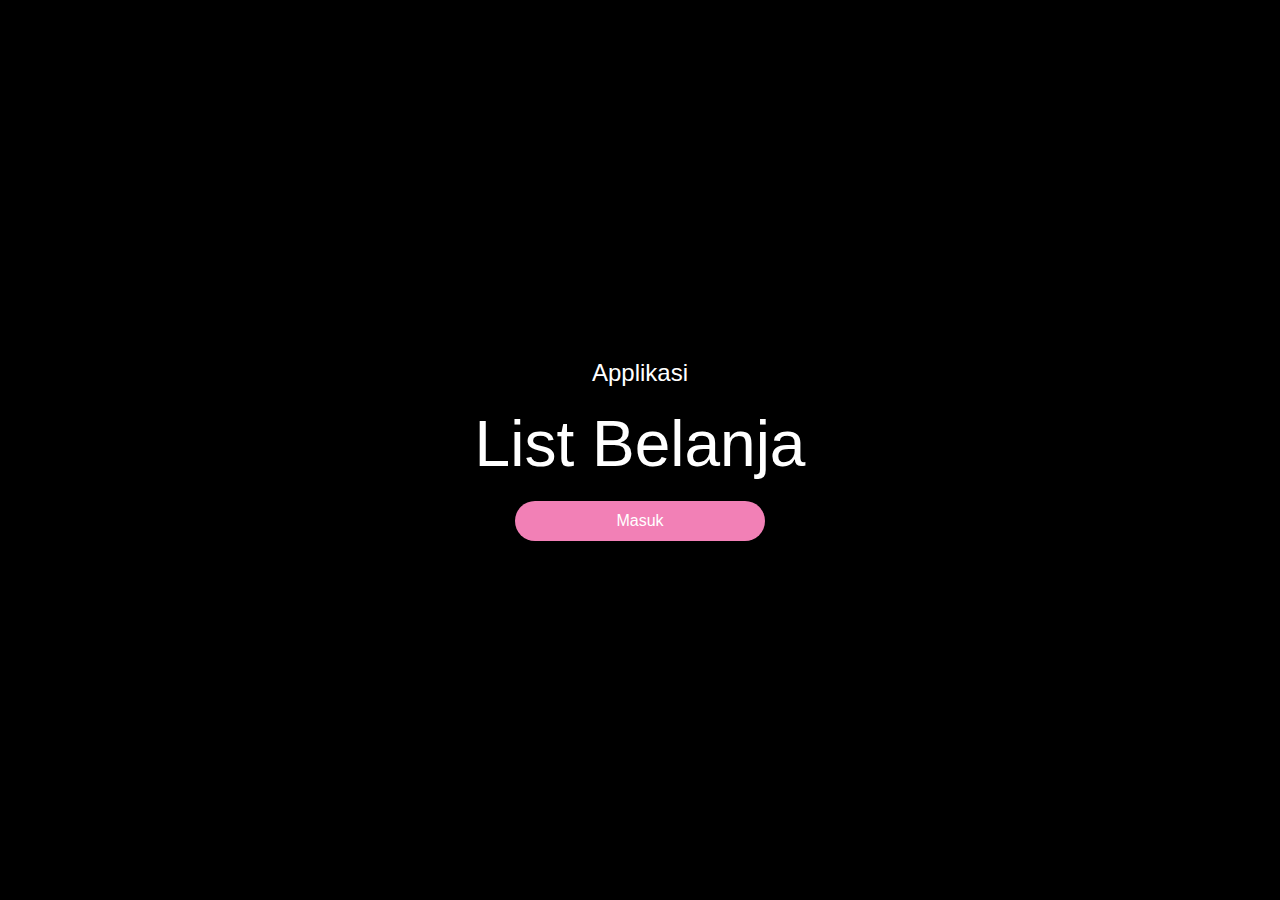
<file: index.html>
<!DOCTYPE html>
<html lang="en">
  <head>
    <title>Home</title>
    <meta charset="UTF-8" />
    <meta name="viewport" content="width=device-width" />
    <link rel="stylesheet" href="styles.css" />
    <meta
      name="description"
      content="Belajar Membuat sebuah List Belanja Sederhana"
    />
    <meta name="title" content="List Belanja App" />
    <meta
      property="og:image"
      content="https://images.pexels.com/photos/265129/pexels-photo-265129.jpeg?auto=compress&cs=tinysrgb&w=200"
    />
    <meta
      property="og:description"
      content="Belajar Membuat sebuah applikasi List Belanja Sederhana"
    />
    <meta property="og:title" content="List Belanja App" />
  </head>
  <body>
    <main class="container splash">
      <h3>Applikasi</h3>
      <h1>List Belanja</h1>
      <a href="./dashboard.html">
        <button class="btn_splash">Masuk</button>
      </a>
    </main>

  </body>
</html>
</file>
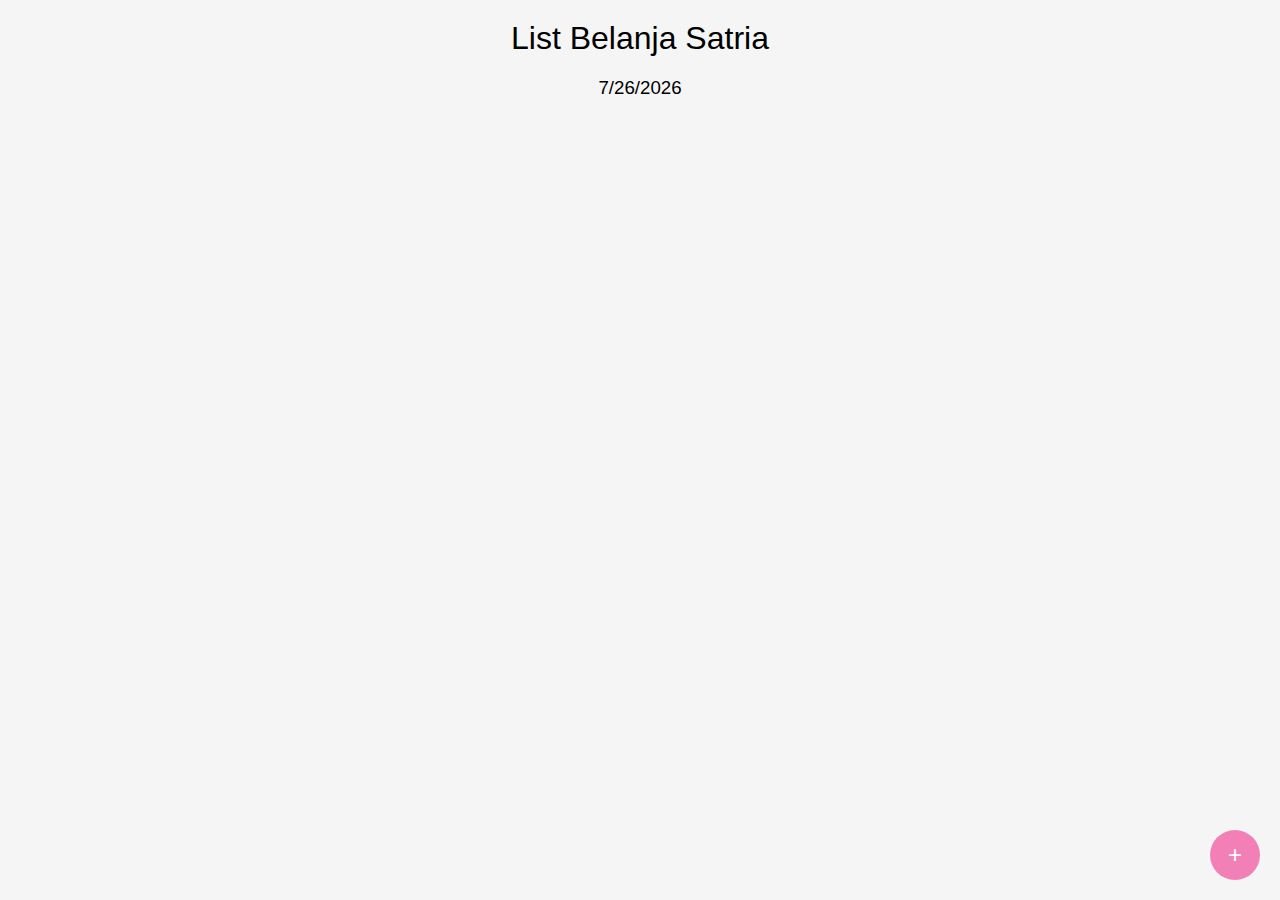
<file: dashboard.html>
<!DOCTYPE html>
<html lang="en">
<head>
  <meta charset="UTF-8">
  <meta http-equiv="X-UA-Compatible" content="IE=edge">
  <meta name="viewport" content="width=device-width, initial-scale=1.0">
  <link rel="stylesheet" href="./styles.css">
  <title>Dashboard</title>
</head>
<body>

  <div id="modal">
    <form id="addlist_form">
      <h3>Tambah List Belanja</h3>

      <div class="form_group">
        <label for="barang">Nama Barang</label>
        <input type="text" id="barang" required>
      </div>

      <div class="form_group">
        <label for="harga">Harga</label>
        <input type="number" id="harga" required>
      </div>

      <button type="submit">Submit</button>

    </form>

    <div id="modal_bg"></div>

  </div>

  <main class="container">
    <h1 class="title">List Belanja Satria</h1>
    <h3 id="subtitle"></h3>

    <div id="root">
      <!-- DIRENDER DARI JS -->
    </div>


    <button class="floating_button" id="floating_button">
      +
    </button>

  </main>
  
<script src="./script.js"></script>
</body>
</html>
</file>
<file: styles.css>
* {
  box-sizing: border-box;
}

html {
  scroll-behavior: smooth;
}

body {
  margin: 0;
  padding: 0;
  overflow-x: hidden;
  font-family: 'Gill Sans', 'Gill Sans MT', Calibri, 'Trebuchet MS', sans-serif;
  background-color: whitesmoke;
}

h1,h2,h3 {
  padding: 0;
  margin: 0;
}

.container {
  width: inherit;
  min-height: 100vh;
  display: flex;
  flex-direction: column;
  padding: 20px;
  gap: 20px;
}

.splash {
  background-color: black;
  color: white;
  justify-content: center;
  align-items: center;
}

.splash h3 {
  font-size: 24px;
  font-weight: 300;
}

.splash h1 {
  font-size: 64px;
  font-weight: 300;
}

.btn_splash {
  height: 40px;
  width: 250px;
  background-color: #F280B6;
  color: white;
  border-radius: 100px;
  border: none;
  outline: none;
  font-size: 16px;
  cursor: pointer;
}

.floating_button {
  width: 50px;
  height: 50px;
  border-radius: 100px;
  background-color: #F280B6;
  color: white;
  border: none;
  outline: none;
  position: fixed;
  bottom: 20px;
  right: 20px;
  font-size: 24px;
  transition-duration: 500ms;
  cursor: pointer;
}


#modal {
  width: 100vw;
  height: 100vh;
  display: none;
  flex-direction: column;
  justify-content: center;
  align-items: center;
  position: fixed;
}

#addlist_form {
  width: 80%;
  display: flex;
  flex-direction: column;
  gap: 20px;
  background-color: white;
  padding: 20px;
  border-radius: 16px;
  box-shadow: 4px 5px 7px rgba(0, 0, 0, 0.144);
}

#addlist_form h3 {
  font-weight: 300;
  text-align: center;
}

#addlist_form .form_group {
  display: flex;
  flex-direction: column;
  gap: 8px;
}

.form_group label {
  font-size: 16px;
  font-weight: 300;
}

.form_group input {
  height: 40px;
  padding: 0 16px;
  border-radius: 40px;
  border: .5px solid gray;
}

.form_group input:focus {
  outline: 1px solid #F280B6;
  border: none;
}

#addlist_form button {
  height: 40px;
  border-radius: 40px;
  border: none;
  outline: none;
  width: 40%;
  margin-left: auto;
  background-color: black;
  color: white;
}

#modal_bg {
  width: 100%;
  height: 100%;
  position: absolute;
  top: 0;
  left: 0;
  background-color: rgba(0, 0, 0, 0.568);
  z-index: -1;
  /* opacity: .8; */
}

#root {
  display: flex;
  flex-direction: column;
  gap: 20px;
}

.card {
  width: inherit;
  display: flex;
  flex-direction: column;
  gap: 20px;
  background-color: white;
  box-shadow: 4px 5px 7px rgba(0, 0, 0, 0.322);
  border-radius: 12px;
  padding: 20px;
}

.card small {
  text-align: center;
  font-weight: 300;
  color: gray;
}

.card div {
  display: flex;
  justify-content: space-between;
  text-transform: capitalize;
  height: 40px;
  align-items: center;
}

.card button {
  height: 40px;
  width: 40%;
  background-color: black;
  color: white;
  outline: none;
  border: none;
  border-radius: 40px;
  margin-left: auto;
}

.title {
  text-align: center;
  font-weight: 500;
}

#subtitle {
  text-align: center;
  font-weight: 300;  
}
</file>
